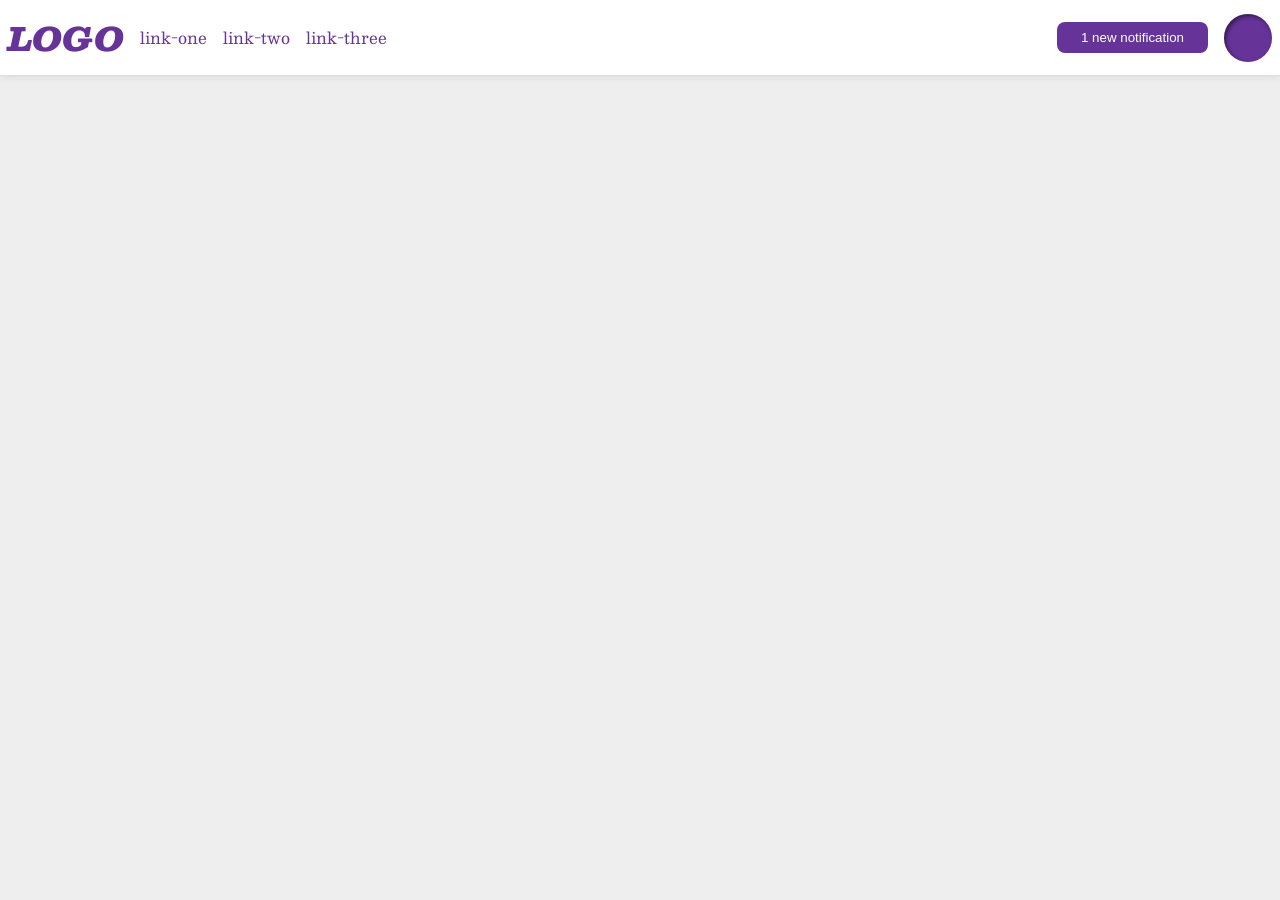
<file: foundations/flex/03-flex-header-2/index.html>
<!doctype html>
<html lang="en">
  <head>
    <meta charset="UTF-8" />
    <meta http-equiv="X-UA-Compatible" content="IE=edge" />
    <meta name="viewport" content="width=device-width, initial-scale=1.0" />
    <title>Flex Header 2</title>
    <link rel="stylesheet" href="style.css" />
  </head>
  <body>
    <div class="header">
      <div class="left-container">
        <div class="logo">LOGO</div>
        <ul class="links">
          <li><a href="https://google.com">link-one</a></li>
          <li><a href="https://google.com">link-two</a></li>
          <li><a href="https://google.com">link-three</a></li>
        </ul>
      </div>
      <div class="right-container">
        <button class="notifications">1 new notification</button>
        <div class="profile-image"></div>
      </div>
    </div>
  </body>
</html>
</file>
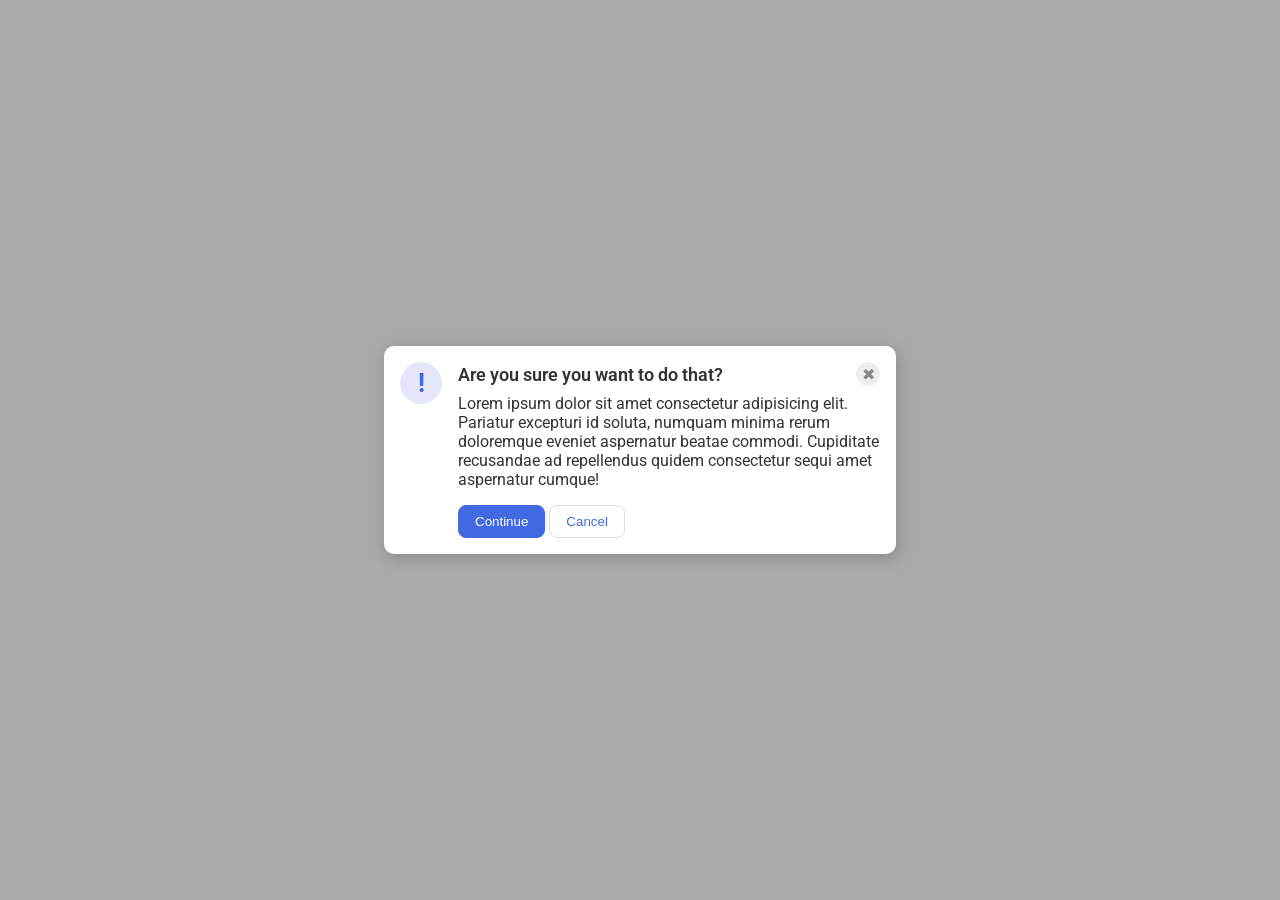
<file: foundations/flex/05-flex-modal/index.html>
<!doctype html>
<html lang="en">
  <head>
    <meta charset="UTF-8" />
    <meta http-equiv="X-UA-Compatible" content="IE=edge" />
    <meta name="viewport" content="width=device-width, initial-scale=1.0" />
    <link rel="stylesheet" href="style.css" />
    <title>Modal</title>
  </head>
  <body>
    <div class="modal">
      <div class="icon">!</div>

      <!-- Main content -->
      <div class="content">
        <!-- Header -->
        <div class="header">
          <div class="title">Are you sure you want to do that?</div>
          <button class="close-button">✖</button>
        </div>

        <div class="description">
          Lorem ipsum dolor sit amet consectetur adipisicing elit. Pariatur
          excepturi id soluta, numquam minima rerum doloremque eveniet
          aspernatur beatae commodi. Cupiditate recusandae ad repellendus quidem
          consectetur sequi amet aspernatur cumque!
        </div>
        <button class="continue">Continue</button>
        <button class="cancel">Cancel</button>
      </div>
    </div>
  </body>
</html>
</file>
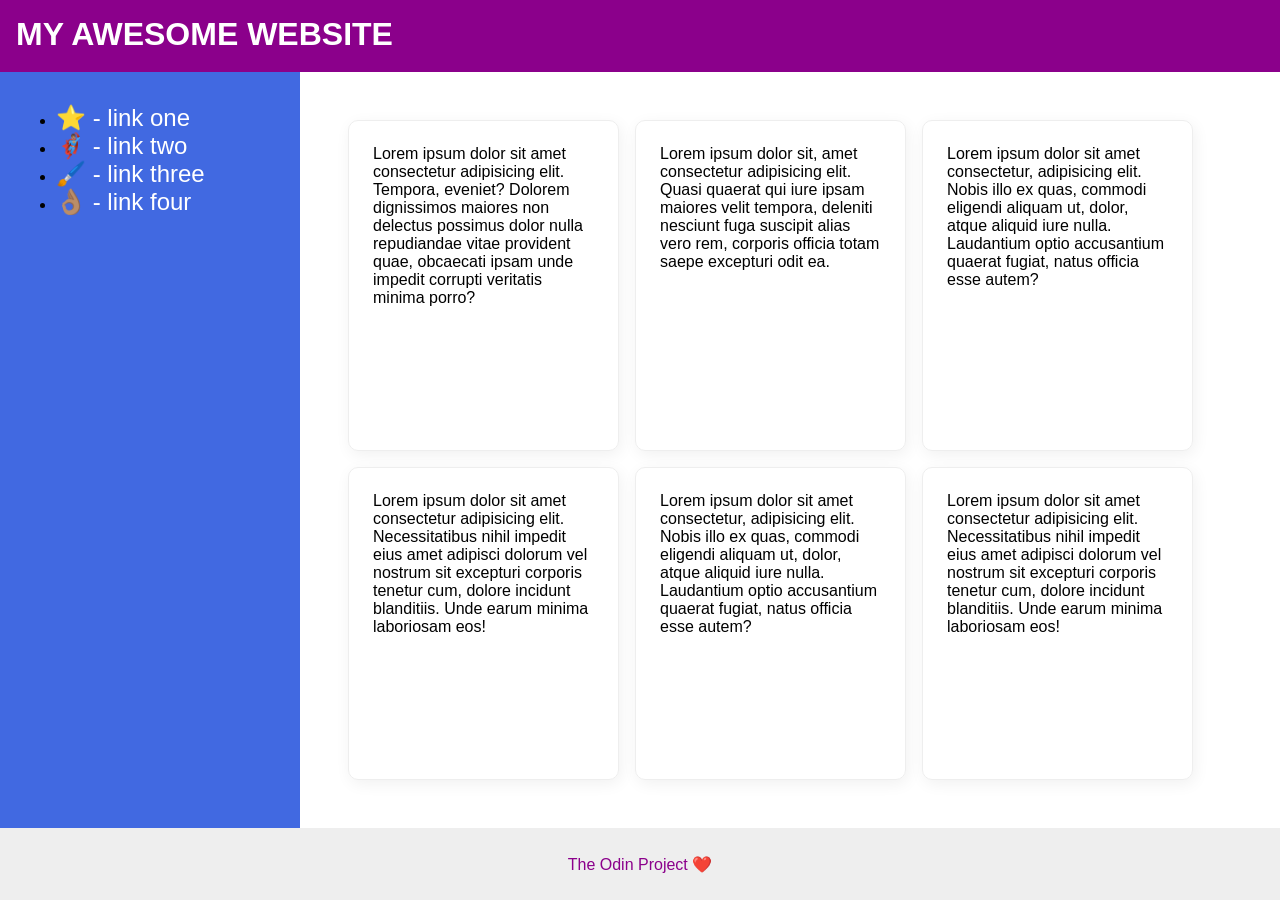
<file: foundations/flex/07-flex-layout-2/index.html>
<!doctype html>
<html lang="en">
  <head>
    <meta charset="UTF-8" />
    <meta http-equiv="X-UA-Compatible" content="IE=edge" />
    <meta name="viewport" content="width=device-width, initial-scale=1.0" />
    <title>The Holy Grail</title>
    <link rel="stylesheet" href="style.css" />
  </head>
  <body>
    <div class="header">MY AWESOME WEBSITE</div>

    <div class="content">
      <div class="sidebar">
        <ul>
          <li><a href="#">⭐ - link one</a></li>
          <li><a href="#">🦸🏽‍♂️ - link two</a></li>
          <li><a href="#">🖌️ - link three</a></li>
          <li><a href="#">👌🏽 - link four</a></li>
        </ul>
      </div>
      <div class="card-grid">
        <div class="card">
          Lorem ipsum dolor sit amet consectetur adipisicing elit. Tempora,
          eveniet? Dolorem dignissimos maiores non delectus possimus dolor nulla
          repudiandae vitae provident quae, obcaecati ipsam unde impedit
          corrupti veritatis minima porro?
        </div>
        <div class="card">
          Lorem ipsum dolor sit, amet consectetur adipisicing elit. Quasi
          quaerat qui iure ipsam maiores velit tempora, deleniti nesciunt fuga
          suscipit alias vero rem, corporis officia totam saepe excepturi odit
          ea.
        </div>
        <div class="card">
          Lorem ipsum dolor sit amet consectetur, adipisicing elit. Nobis illo
          ex quas, commodi eligendi aliquam ut, dolor, atque aliquid iure nulla.
          Laudantium optio accusantium quaerat fugiat, natus officia esse autem?
        </div>
        <div class="card">
          Lorem ipsum dolor sit amet consectetur adipisicing elit.
          Necessitatibus nihil impedit eius amet adipisci dolorum vel nostrum
          sit excepturi corporis tenetur cum, dolore incidunt blanditiis. Unde
          earum minima laboriosam eos!
        </div>
        <div class="card">
          Lorem ipsum dolor sit amet consectetur, adipisicing elit. Nobis illo
          ex quas, commodi eligendi aliquam ut, dolor, atque aliquid iure nulla.
          Laudantium optio accusantium quaerat fugiat, natus officia esse autem?
        </div>
        <div class="card">
          Lorem ipsum dolor sit amet consectetur adipisicing elit.
          Necessitatibus nihil impedit eius amet adipisci dolorum vel nostrum
          sit excepturi corporis tenetur cum, dolore incidunt blanditiis. Unde
          earum minima laboriosam eos!
        </div>
      </div>
    </div>

    <div class="footer">The Odin Project ❤️</div>
  </body>
</html>
</file>
<file: foundations/flex/03-flex-header-2/style.css>
/* this is some magical font-importing.  
you'll learn about it later. */
@import url("https://fonts.googleapis.com/css2?family=Besley:ital,wght@0,400;1,900&display=swap");

body {
  margin: 0;
  background: #eee;
  font-family: Besley, serif;
}

.header {
  background: white;
  border-bottom: 1px solid #ddd;
  box-shadow: 0 0 8px rgba(0, 0, 0, 0.1);
  display: flex;
  justify-content: space-between;
  padding: 8px;
}

.profile-image {
  background: rebeccapurple;
  box-shadow: inset 2px 2px 4px rgba(0, 0, 0, 0.5);
  border-radius: 50%;
  width: 48px;
  height: 48px;
}

.logo {
  color: rebeccapurple;
  font-size: 32px;
  font-weight: 900;
  font-style: italic;
}

button {
  border: none;
  border-radius: 8px;
  background: rebeccapurple;
  color: white;
  padding: 8px 24px;
}

a {
  /* this removes the line under our links */
  text-decoration: none;
  color: rebeccapurple;
}

ul {
  list-style-type: none;
  display: flex;
  padding: 0;
  gap: 16px;
}

.left-container,
.right-container {
  display: flex;
  align-items: center;
  gap: 16px;
}
</file>
<file: foundations/flex/05-flex-modal/style.css>
@import url("https://fonts.googleapis.com/css2?family=Roboto:wght@400;700&display=swap");

html,
body {
  height: 100%;
}

body {
  font-family: Roboto, sans-serif;
  margin: 0;
  background: #aaa;
  color: #333;
  /* I'll give you this one for free lol */
  display: flex;
  align-items: center;
  justify-content: center;
}

.modal {
  background: white;
  width: 480px;
  border-radius: 10px;
  box-shadow: 2px 4px 16px rgba(0, 0, 0, 0.2);
  padding: 16px;
  display: flex;
  gap: 16px;
}

.icon {
  color: royalblue;
  font-size: 26px;
  font-weight: 700;
  background: lavender;
  width: 42px;
  height: 42px;
  border-radius: 50%;
  display: flex;
  align-items: center;
  justify-content: center;
  flex-shrink: 0;
}

.header {
  display: flex;
  justify-content: space-between;
  align-items: center;
}

.title {
  font-weight: 600;
  font-size: 18px;
}

.close-button {
  background: #eee;
  border-radius: 50%;
  color: #888;
  font-weight: 400;
  font-size: 16px;
  height: 24px;
  width: 24px;
  display: flex;
  align-items: center;
  justify-content: center;
  border: 1px solid #eee;
  padding: 0;
}

.description {
  margin: 8px 0 16px 0;
}

button {
  cursor: pointer;
  padding: 8px 16px;
  border-radius: 8px;
}

button.continue {
  background: royalblue;
  border: 1px solid royalblue;
  color: white;
}

button.cancel {
  background: white;
  border: 1px solid #ddd;
  color: royalblue;
}
</file>
<file: foundations/flex/07-flex-layout-2/style.css>
body {
  font-family:
    -apple-system, BlinkMacSystemFont, "Segoe UI", Roboto, Oxygen, Ubuntu,
    Cantarell, "Open Sans", "Helvetica Neue", sans-serif;
  margin: 0;
  min-height: 100vh;
  display: flex;
  flex-direction: column;
}

.header {
  height: 72px;
  background: darkmagenta;
  color: white;
  font-size: 32px;
  font-weight: 900;
  padding: 16px;
  box-sizing: border-box;
}

.footer {
  height: 72px;
  background: #eee;
  color: darkmagenta;
  display: flex;
  justify-content: center;
  align-items: center;
}

.content {
  display: flex;
  flex-grow: 1;
}

.sidebar {
  width: 300px;
  background: royalblue;
  box-sizing: border-box;
  flex-shrink: 0;
  padding: 16px;
}

a {
  text-decoration: none;
  color: white;
  font-size: 24px;
}

.card-grid {
  display: flex;
  flex-wrap: wrap;
  padding: 48px;
  gap: 16px;
}

.card {
  border: 1px solid #eee;
  box-shadow: 2px 4px 16px rgba(0, 0, 0, 0.06);
  border-radius: 10px;
  width: 25%;
  padding: 24px;
}
</file>
